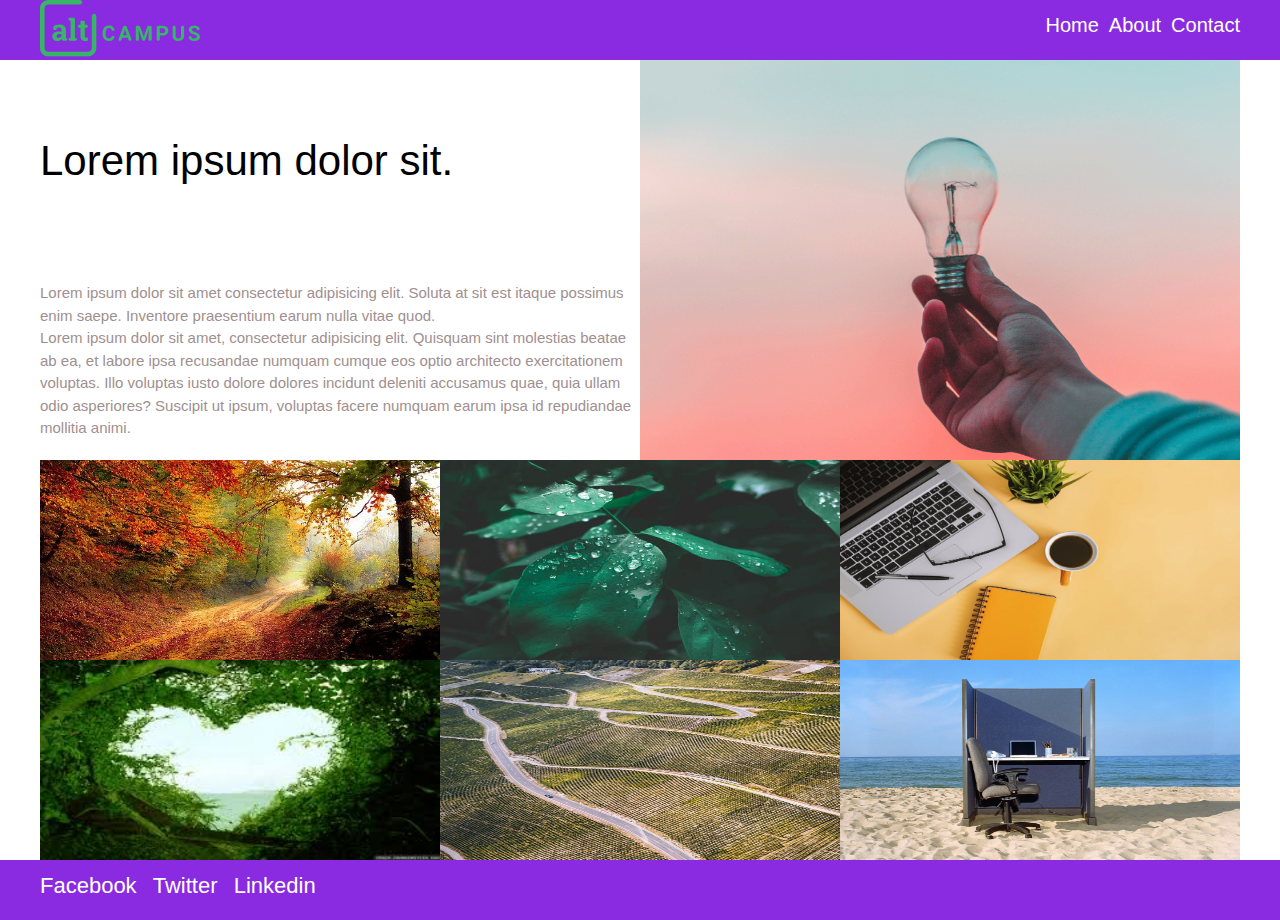
<file: block-BHaabk/index.html>
<!DOCTYPE html>
<html lang="en">
<head>
    <meta charset="UTF-8">
    <meta http-equiv="X-UA-Compatible" content="IE=edge">
    <meta name="viewport" content="width=device-width, initial-scale=1.0">
    <link rel="stylesheet" href="./assests/stylesheets/style.css">
    <title>Document</title>
</head>
<body>
    <header >
        <div class="container clearfix">
            <a href="#" class="brand">
                <img src="./assests/media/altcampus-logo.svg" alt="Brand-Name">
            </a>
            <nav class="nav">
                <a href="#">Home</a>
                <a href="#">About</a>
                <a href="#">Contact</a>
            </nav>
        </div>
    </header>
    <main>
        <section class="hero">
            <article class="container flex">
                <div class="article article-intro">
                    <h1>Lorem ipsum dolor sit.</h1>
                    <p>Lorem ipsum dolor sit amet consectetur adipisicing elit. Soluta at sit est itaque possimus enim saepe. Inventore praesentium earum nulla vitae quod.</p>
                     <p>Lorem ipsum dolor sit amet, consectetur adipisicing elit. Quisquam sint molestias beatae ab ea, et labore ipsa recusandae numquam cumque eos optio architecto exercitationem voluptas. Illo voluptas iusto dolore dolores incidunt deleniti accusamus quae, quia ullam odio asperiores? Suscipit ut ipsum, voluptas facere numquam earum ipsa id repudiandae mollitia animi.</p>
                </div>
                <div class="article article-image">
                    <img src="./assests/media/media/bulb-in-hand.png" alt="bulb-in-hand">
                </div>
            </article>
        </section>
        <section class="gallery-section">
            <div class="gallery container">
                <div class="gallery flex">
                    <div class="box">
                        <img src="./assests/media/media/image-3.jpg" alt="nature">
                    </div>
                    <div class="box">
                        <img src="./assests/media/media/image-6.jpg" alt="nature">
                    </div>
                    <div class="box">
                        <img src="./assests/media/media/image2.jpg" alt="nature">
                    </div>
                    <div class="box">
                        <img src="./assests/media/media/image4.jpg" alt="nature">
                    </div>
                    <div class="box">
                        <img src="./assests/media/media/image5.jpg" alt="nature">
                    </div>
                    <div class="box">
                        <img src="./assests/media/media/water-sand-work.jpg" alt="nature">
                    </div>
                </div>
            </div>
        </section>
    </main>
    <footer>
        <div class="connect " >
            <a href="#">Facebook</a>
            <a href="#">Twitter</a>
            <a href="#">Linkedin</a>
        </div>
    </footer>
</body>
</html>
</file>
<file: block-BHaabk/assests/stylesheets/style.css>
/* http://meyerweb.com/eric/tools/css/reset/ 
   v2.0 | 20110126
   License: none (public domain)
*/

html, body, div, span, applet, object, iframe,
h1, h2, h3, h4, h5, h6, p, blockquote, pre,
a, abbr, acronym, address, big, cite, code,
del, dfn, em, img, ins, kbd, q, s, samp,
small, strike, strong, sub, sup, tt, var,
b, u, i, center,
dl, dt, dd, ol, ul, li,
fieldset, form, label, legend,
table, caption, tbody, tfoot, thead, tr, th, td,
article, aside, canvas, details, embed, 
figure, figcaption, footer, header, hgroup, 
menu, nav, output, ruby, section, summary,
time, mark, audio, video {
	margin: 0;
	padding: 0;
	border: 0;
	font-size: 100%;
	font: inherit;
	vertical-align: baseline;
}
/* HTML5 display-role reset for older browsers */
article, aside, details, figcaption, figure, 
footer, header, hgroup, menu, nav, section {
	display: block;
}
body {
	line-height: 1;
}
ol, ul {
	list-style: none;
}
blockquote, q {
	quotes: none;
}
blockquote:before, blockquote:after,
q:before, q:after {
	content: '';
	content: none;
}
table {
	border-collapse: collapse;
	border-spacing: 0;
}

/* custom style  */
*{
    box-sizing: border-box;
}
.clearfix::before, .clearfix::after{
    content: "";
    display: table;
}
.clearfix::after{
    clear:both;
}
body{
    font-family: sans-serif;
}
.flex{
	display:flex;
}

/* header */
.container{
    max-width: 1200px;
    margin: 0 auto;
    font-size: 0;
}
header{
    background-color: blueviolet;
    width: 100%;
    height: 60px;
}

 .nav{
     float: right;
     padding-top: 15px;
 }
 .brand{
    float: left;
}

 .nav a{
     font-size: 20px;
     text-decoration: none;
     margin-left: 10px;
     color: white;
 }

 /* main  */
 
 .article{
	 width: 50%;
 }
 .article-intro h1{
	 font-size: 42px;
	 color: black;
	 margin-top: 80px;
	 margin-bottom: 100px;
 }
 .article-intro p{
	 font-size: 15px;
	 color: rgb(160, 143, 143);
	 line-height: 1.5;
 }
  
 .article-image img{
	 width: 100%;
 }

 /* section-gallery  */
 .gallery{
	 flex-wrap: wrap;
 }
 .box{
	 width: 33.33%;
	 height: 200px;
 }
 .box img{
	 width: 100%;
	 height: 100%;
 }
 /* footer  */
 footer{
    width: 100%;
    background-color: blueviolet ;
    height: 60px;

}
.connect{
    font-size: 22px;
    display: inline-block;
    padding-top: 15px;
    padding-left: 30px;
 }
 .connect a{
    text-decoration: none;
    margin-left: 10px;
    color: white;
 }
</file>
